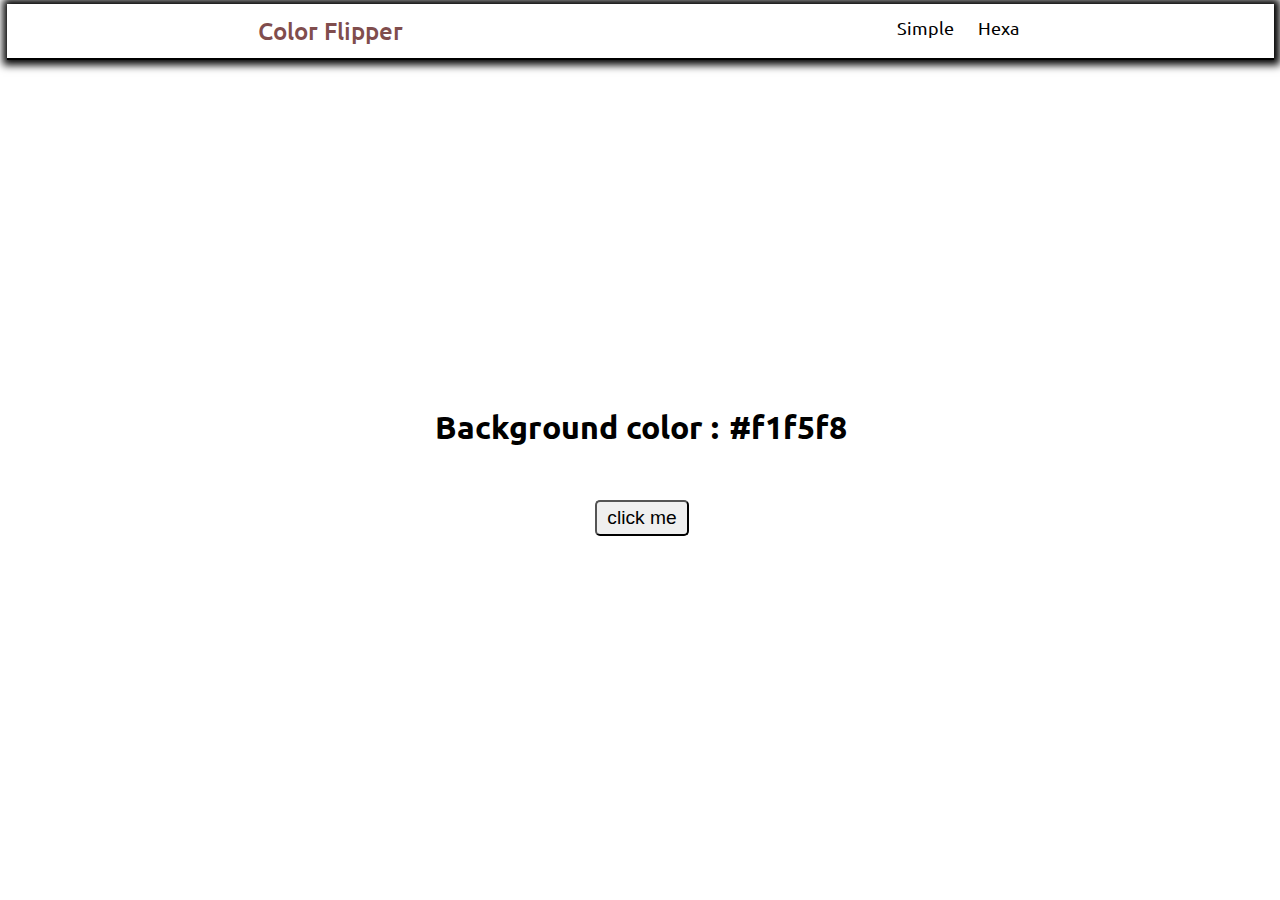
<file: JS ColorFlipper/index.html>
<!DOCTYPE html>
<html lang="en">
<head>
    <meta charset="UTF-8">
    <meta http-equiv="X-UA-Compatible" content="IE=edge">
    <meta name="viewport" content="width=device-width, initial-scale=1.0">
    <title>Document</title>
    <link rel="stylesheet" href="style.css">
</head>
<body>
    <nav id="navbar">
        <div class="nav-center">
            <h4 id="header4">Color Flipper</h4>
            <ul class="nav-links">
                <li><a href="index.html">Simple</a></li>
                <li><a href="hexa.html">Hexa</a></li>
            </ul>
        </div>
    </nav>
    <main>
        <div class="container">
            <h2>Background color : <span class="color">#f1f5f8</span></h2>
            <button class="btn btn-hero" id="btn">click me</button>
        </div>
    </main>
    <script src="script.js"></script>
</body>
</html>
</file>
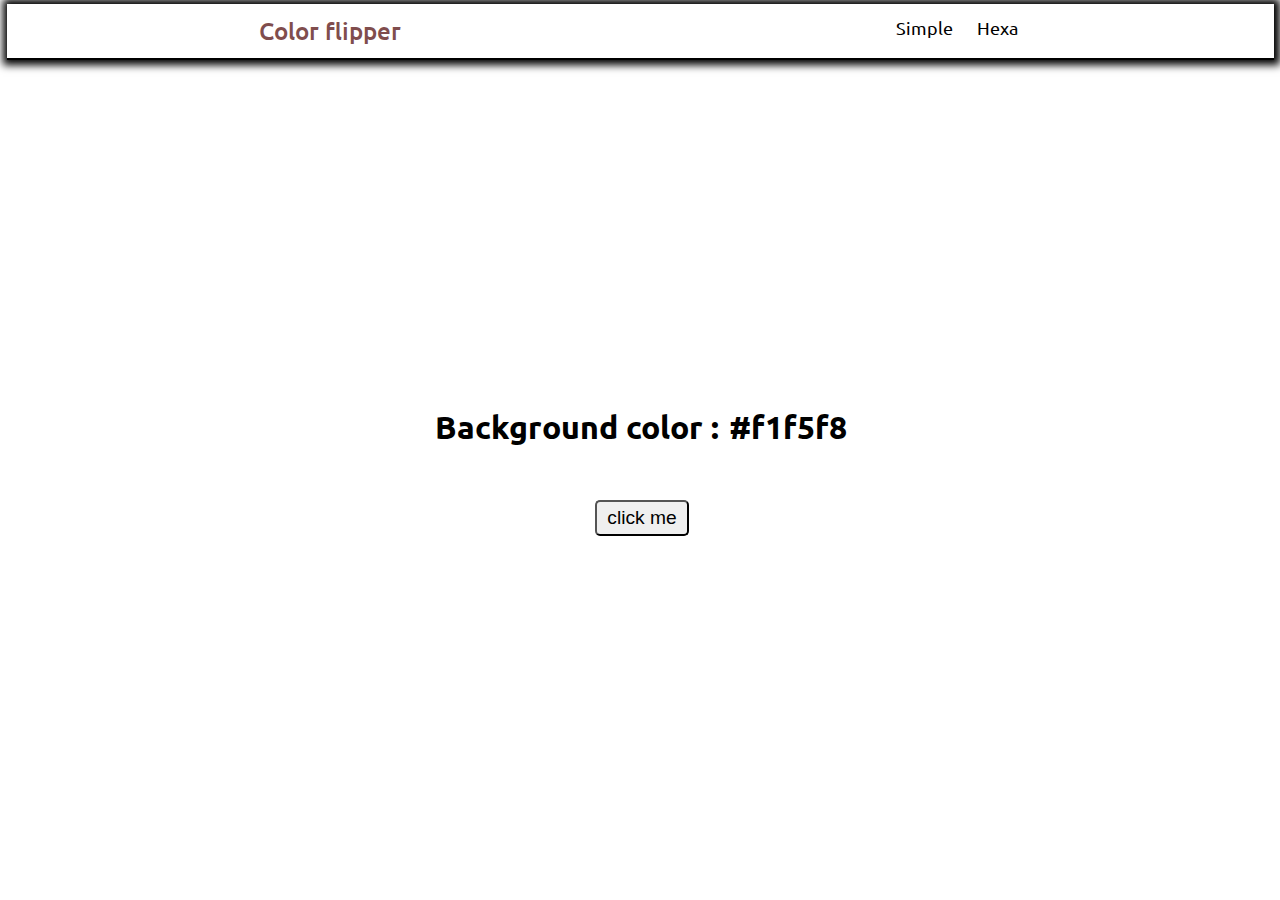
<file: JS ColorFlipper/hexa.html>
<!DOCTYPE html>
<html lang="en">
<head>
    <meta charset="UTF-8">
    <meta http-equiv="X-UA-Compatible" content="IE=edge">
    <meta name="viewport" content="width=device-width, initial-scale=1.0">
    <title>Document</title>
    <link rel="stylesheet" href="style.css">

</head>
<body>
    <nav id="navbar">
        <div class="nav-center">
            <h4 id="header4">Color flipper</h4>
            <ul class="nav-links">
                <li><a href="index.html">Simple</a></li>
                <li><a href="hexa.html">Hexa</a></li>
            </ul>
        </div>
    </nav>
    <main>
        <div class="container">
            <h2>Background color : <span class="color">#f1f5f8</span></h2>
            <button class="btn btn-hero" id="btn">click me</button>
        </div>
    </main>
    <script src="hexa.js"></script>

</body>
</html>
</file>
<file: JS ColorFlipper/style.css>
@import url('https://fonts.googleapis.com/css2?family=Ubuntu:wght@300;400;500;700&display=swap');
*{
    margin: 2px;
}
body{
    box-sizing: border-box;
    font-family: 'Ubuntu', sans-serif;
    color: black;
}
#navbar{
    width: 99%;
    padding: 7px 4px;
    display: flex;
    justify-content: center;
    margin-left: 3px;
    border-bottom: 2px solid black;
    box-shadow: 1px 0px 8px 5px;

}
#navbar ul{
    padding: 0;
    gap: 1rem;
}
#navbar li{
    list-style: none;
}
#navbar li a{
    text-decoration: none;
    font-size: 1.1rem;
    color: black
}
.nav-center{
    width: 100%;
    display: flex;
    justify-content: space-around;

}

#header4{
    font-size: 1.5rem;
    color: rgb(128, 77, 77);
    font-weight: 500;
}
.nav-links{
    display: flex;
}
.container{
    width: 100%;
    height: 91vh;
    display: flex;
    flex-direction: column;
    align-items: center;
    justify-content: center;
    gap: 3rem;
}
.container h2{
    font-size: 2rem;
}
.container #btn{
    padding: 5px 10px;
    font-size: 1.2rem;
    border-radius: 5px;
}
</file>
